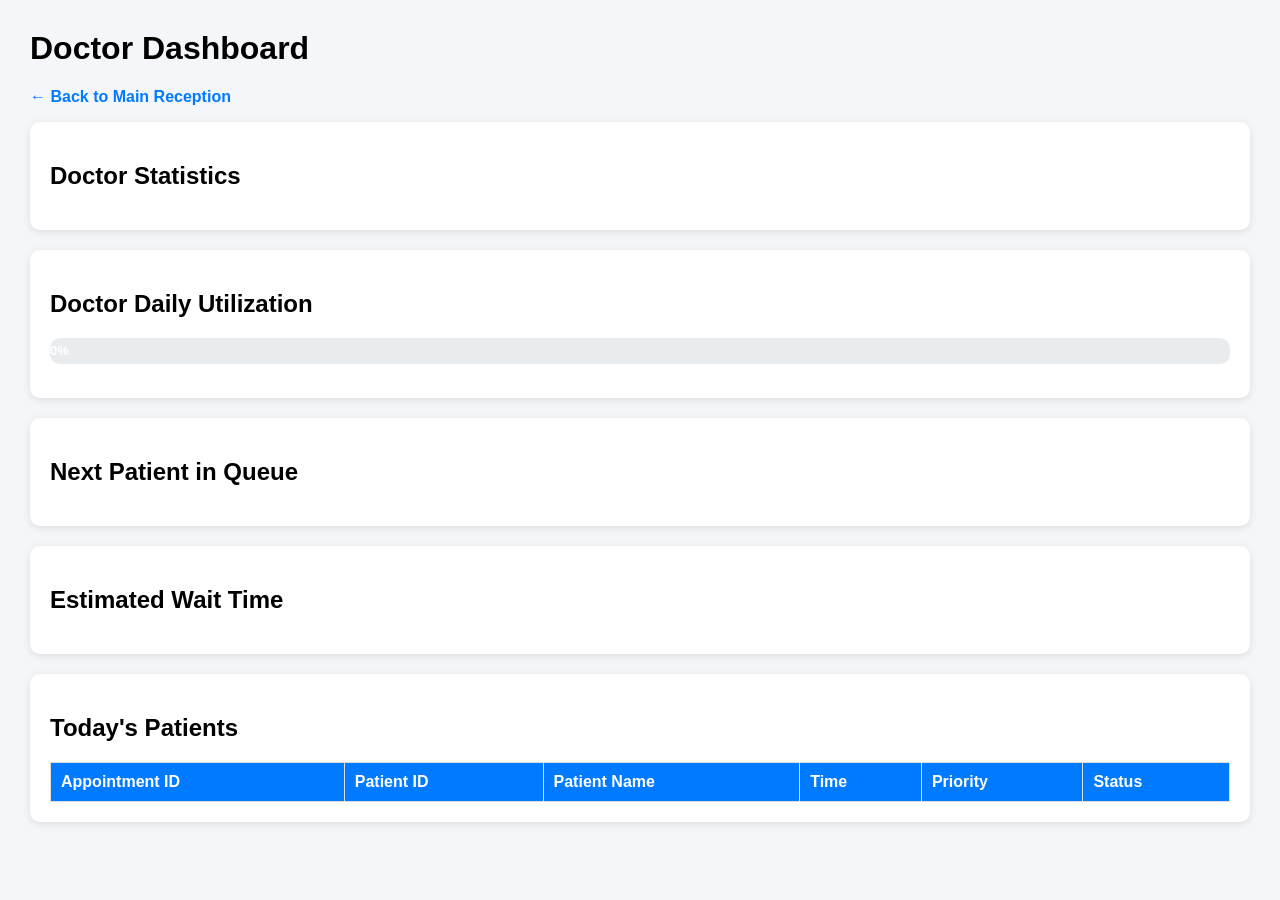
<file: templates/doctor_dashboard.html>
<!doctype html>
<html>
  <head>
    <title>Doctor Dashboard</title>

    <style>
      body {
        font-family: Arial;
        margin: 30px;
        background: #f4f6f9;
      }

      .card {
        background: white;
        padding: 20px;
        margin-bottom: 20px;
        border-radius: 10px;
        box-shadow: 0 2px 8px rgba(0, 0, 0, 0.1);
      }

      table {
        width: 100%;
        border-collapse: collapse;
      }

      th,
      td {
        border: 1px solid #ddd;
        padding: 10px;
        text-align: left;
      }

      th {
        background: #007bff;
        color: white;
      }
      .patient-card {
        background: white;
        padding: 15px;
        border-radius: 10px;
        margin-top: 10px;
        box-shadow: 0 2px 8px rgba(0, 0, 0, 0.1);
      }
    </style>
  </head>

  <body>
    <h1>Doctor Dashboard</h1>

    <p><a href="/" style="text-decoration:none; color:#007bff; font-weight:bold;">← Back to Main Reception</a></p>

    <div class="card">
      <h2>Doctor Statistics</h2>
      <div id="dashboard"></div>
    </div>

    <div class="card">
      <h2>Doctor Daily Utilization</h2>
      <div style="background:#e9ecef; border-radius:10px; height:26px; overflow:hidden; position:relative; margin-top:10px;">
        <div id="utilizationBar" style="background:#28a745; width:0%; height:100%; text-align:center; color:white; font-size:13px; font-weight:bold; line-height:26px; transition:width 0.5s ease;">0%</div>
      </div>
      <p id="utilizationDetail" style="margin-top:8px; font-size:14px; color:#555;"></p>
    </div>

    <div class="card">
      <h2>Next Patient in Queue</h2>
      <div id="nextPatient"></div>
    </div>

    <div class="card">
      <h2>Estimated Wait Time</h2>
      <div id="waitTime"></div>
    </div>

    <div class="card">
      <h2>Today's Patients</h2>

      <table>
        <thead>
          <tr>
            <th>Appointment ID</th>
            <th>Patient ID</th>
            <th>Patient Name</th>
            <th>Time</th>
            <th>Priority</th>
            <th>Status</th>
          </tr>
        </thead>

        <tbody id="patientTable"></tbody>
      </table>
    </div>

    <script>
      const doctorId = {{ doctor_id }};

      async function refreshDashboard() {
        try {
          const dashboard = await fetch(`/dashboard/doctor/${doctorId}`).then((r) => r.json());
          const next = await fetch(`/appointments/next/${doctorId}`).then((r) => r.json());
          const wait = await fetch(`/appointments/wait-time/${doctorId}`).then((r) => r.json());
          const patients = await fetch(`/doctor/patients/${doctorId}`).then((r) => r.json());
          const util = await fetch(`/doctor/utilization/${doctorId}`).then((r) => r.json()).catch(() => ({ consultations: 0, utilization_percent: 0 }));

          document.getElementById("dashboard").innerHTML = `
            <strong>Doctor:</strong> ${dashboard.doctor_name || 'Doctor ' + doctorId}<br>
            <strong>Avg Consultation Time:</strong> ${dashboard.avg_consultation_time_minutes} min<br>
            <strong>Total Appointments Today:</strong> ${dashboard.total_appointments_today}<br>
            <strong>Completed Today:</strong> ${dashboard.completed_today}<br>
            <strong>Currently Waiting:</strong> ${dashboard.patients_waiting}
          `;

          const utilPct = util.utilization_percent || dashboard.utilization_percent || 0;
          const uBar = document.getElementById("utilizationBar");
          uBar.style.width = Math.min(100, utilPct) + "%";
          uBar.innerText = utilPct + "%";
          if (utilPct > 80) {
            uBar.style.background = "#e74c3c";
          } else if (utilPct > 50) {
            uBar.style.background = "#27ae60";
          } else {
            uBar.style.background = "#3498db";
          }
          document.getElementById("utilizationDetail").innerText = 
            `Completed Consultations: ${util.consultations || dashboard.completed_today || 0} | Clinical Utilization of 8hr shift: ${utilPct}%`;

          document.getElementById("nextPatient").innerHTML = next.message
            ? `<p style="color:#777;">${next.message}</p>`
            : `
              <div class="patient-card" style="border-left: 5px solid ${next.priority_level >= 10 ? '#e74c3c' : '#3498db'};">
                <p><strong>Appointment ID:</strong> #${next.appointment_id}</p>
                <p><strong>Patient ID:</strong> #${next.patient_id}</p>
                <p><strong>Patient Name:</strong> <b>${next.patient_name || 'Patient'}</b></p>
                <p><strong>Priority:</strong> <span style="font-weight:bold; color:${next.priority_level >= 10 ? '#c0392b' : '#2c3e50'};">${next.priority_level >= 10 ? '🚨 Emergency (' + next.priority_level + ')' : next.priority_level}</span></p>
                <p><strong>Scheduled Time:</strong> ${next.time}</p>
              </div>
            `;

          document.getElementById("waitTime").innerHTML =
            `<strong>${wait.estimated_wait_time_minutes} minutes</strong> (${wait.patients_waiting || 0} patients currently in queue)`;

          let rows = "";
          if (patients.length === 0) {
            rows = `<tr><td colspan="6" style="text-align:center; color:#888;">No appointments scheduled today.</td></tr>`;
          } else {
            patients.forEach((p) => {
              const displayTime = p.appointment_time || p.time || 'N/A';
              const isEmerg = (p.priority >= 10 || p.priority_level >= 10);
              const priorityDisplay = isEmerg 
                ? `<span style="color:#c0392b; font-weight:bold;">🚨 Emergency (${p.priority || p.priority_level})</span>` 
                : (p.priority || p.priority_level || 0);

              rows += `
                <tr>
                    <td>#${p.appointment_id}</td>
                    <td><b style="color:#2980b9;">#${p.patient_id || 'N/A'}</b></td>
                    <td><b>${p.patient_name || 'Patient'}</b></td>
                    <td>${displayTime}</td>
                    <td>${priorityDisplay}</td>
                    <td><span style="padding:3px 8px; border-radius:4px; font-size:12px; font-weight:bold; background:${p.status === 'Completed' ? '#d4edda; color:#155724' : (p.status === 'In Consultation' ? '#cce5ff; color:#004085' : (p.status === 'Arrived' ? '#fff3cd; color:#856404' : '#e2e3e5; color:#383d41'))};">${p.status}</span></td>
                </tr>`;
            });
          }

          document.getElementById("patientTable").innerHTML = rows;
        } catch (err) {
          console.error("Dashboard refresh error:", err);
        }
      }

      refreshDashboard();
      setInterval(refreshDashboard, 8000);
    </script>
  </body>
</html>
</file>
